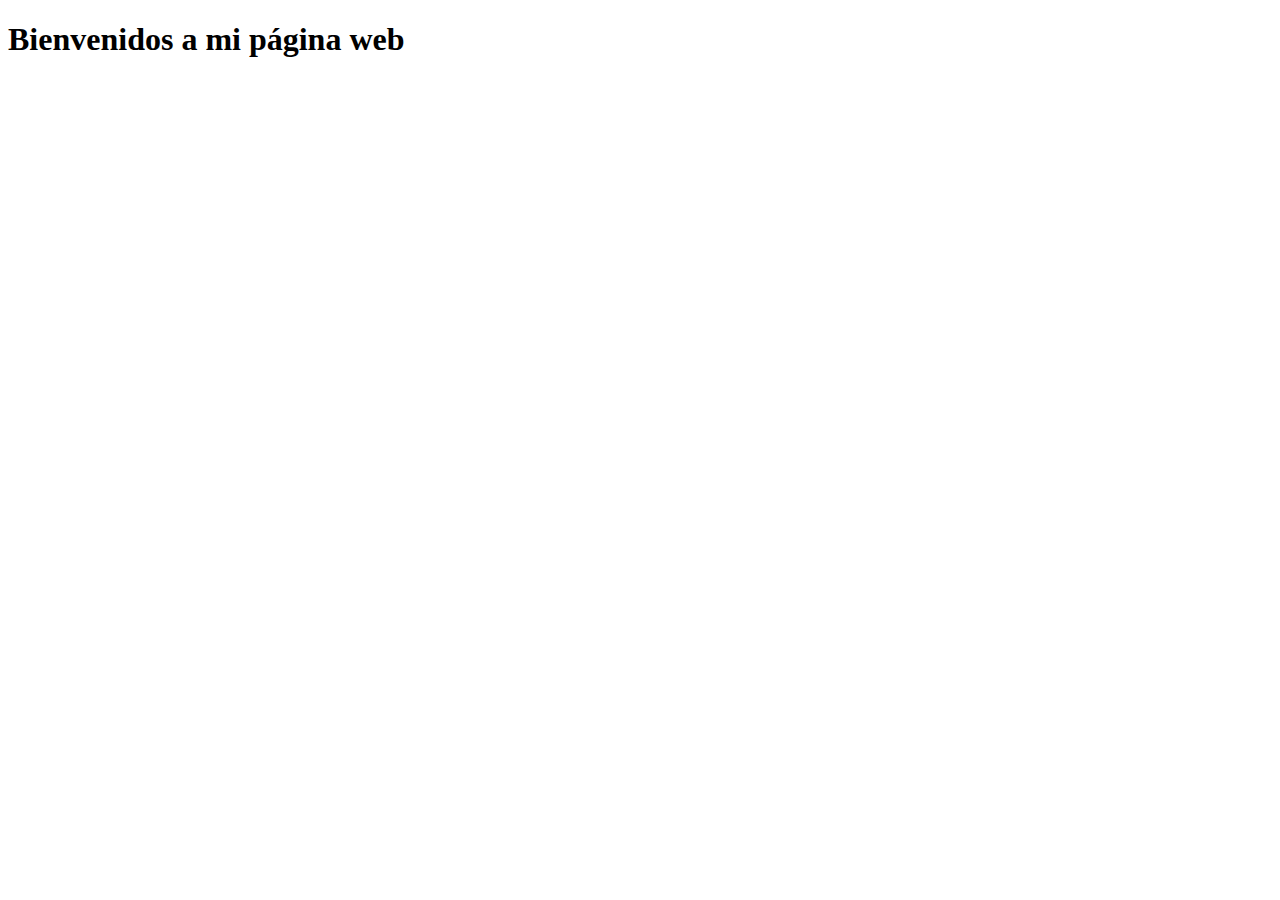
<file: Ejercicios-HTML/INDEX.html>
<!DOCTYPE html>
<html>  
    <head>
        <title>Mi primera Web</title>
        <meta charset="UTF-8">
        <meta name="author" content="Sara Aguirre">
        <meta name="keywords" content="html, css, etiquetas, tags de">
        <meta name="description" content="Pagina Web para la practica de HTML">
    </head>
    <body>
        <h1>Bienvenidos a mi página web</h1>
    </body>
</html>
</file>
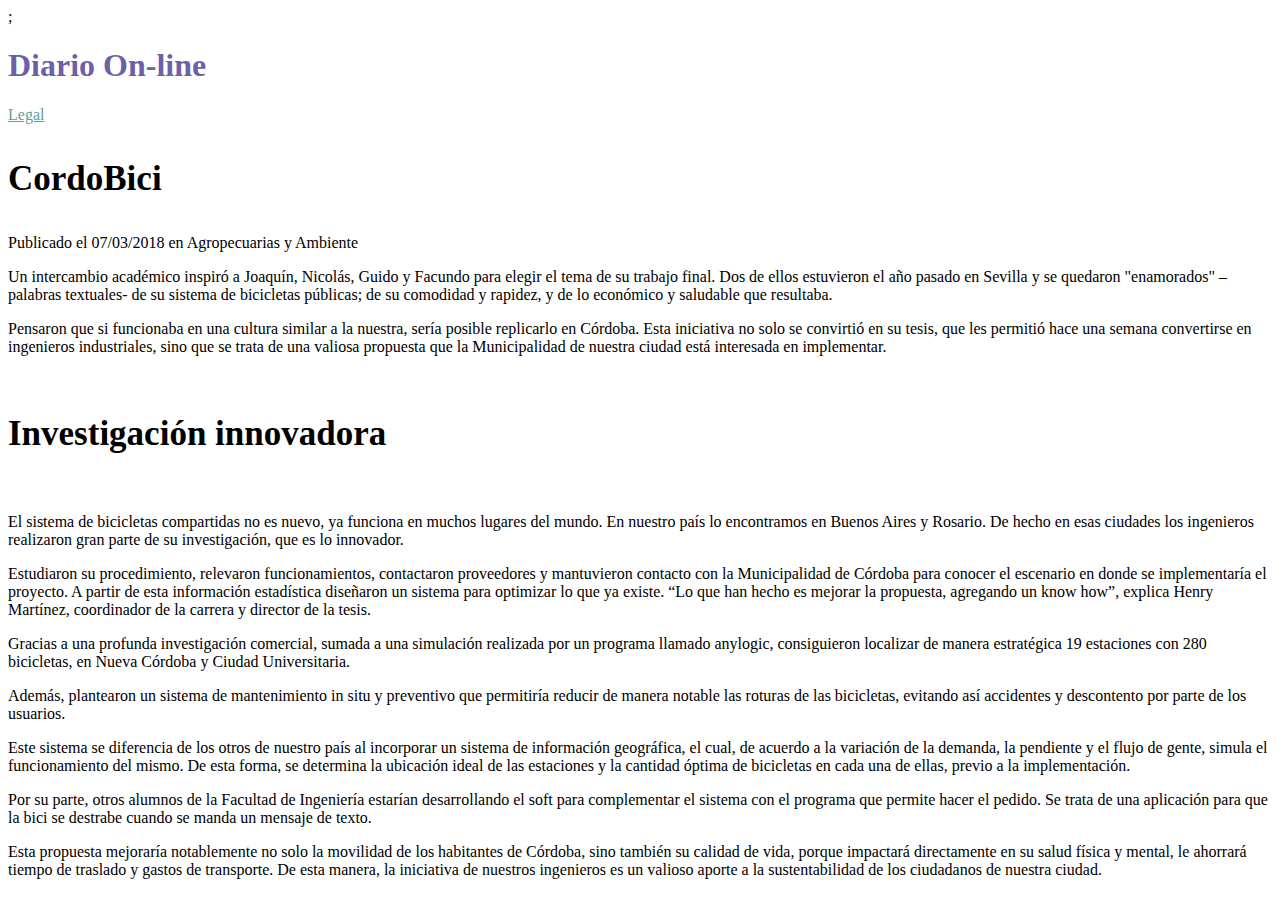
<file: Ejercicios-CSS/ej_columnas.html>
<!DOCTYPE html>
<html lang="es">
  <head>
    <meta charset="UTF-8" />
    <title>Ejercicio Columnas</title>
    <style>
      #tituloPrincipal {
        color: #328b;
      }
      .tituloNoticia {
        font-size: 35px;
      }
      body {
        font-family: Cambria, Cochin, Georgia, Times, "Times New Roman", serif;
      }
      a:link,
      a:visited {
        color: cadetblue;
      }

      a:hover {
        font-size: 1.4em;
      }
      a:active {
        font-weight: bold;
      }
    </style>
  </head>
  <body>
    ;
    <!--Cree los estilos CSS necesarios para que el texto se visualice en 2 columnas-->
    <header>
      <h1 id="tituloPrincipal">Diario On-line</h1>
    </header>
    <a href="ej_leyes.html" target="_blank">Legal</a>
    <section>
      <h3 class="tituloNoticia">CordoBici</h3>
      Publicado el 07/03/2018 en Agropecuarias y Ambiente
      <article>
        <div>
          <p>
            Un intercambio académico inspiró a Joaquín, Nicolás, Guido y Facundo
            para elegir el tema de su trabajo final. Dos de ellos estuvieron el
            año pasado en Sevilla y se quedaron "enamorados" –palabras
            textuales- de su sistema de bicicletas públicas; de su comodidad y
            rapidez, y de lo económico y saludable que resultaba.
          </p>

          <p>
            Pensaron que si funcionaba en una cultura similar a la nuestra,
            sería posible replicarlo en Córdoba. Esta iniciativa no solo se
            convirtió en su tesis, que les permitió hace una semana convertirse
            en ingenieros industriales, sino que se trata de una valiosa
            propuesta que la Municipalidad de nuestra ciudad está interesada en
            implementar.
          </p>

          <h5 class="tituloNoticia">Investigación innovadora</h5>

          <p>
            El sistema de bicicletas compartidas no es nuevo, ya funciona en
            muchos lugares del mundo. En nuestro país lo encontramos en Buenos
            Aires y Rosario. De hecho en esas ciudades los ingenieros realizaron
            gran parte de su investigación, que es lo innovador.
          </p>

          <p>
            Estudiaron su procedimiento, relevaron funcionamientos, contactaron
            proveedores y mantuvieron contacto con la Municipalidad de Córdoba
            para conocer el escenario en donde se implementaría el proyecto. A
            partir de esta información estadística diseñaron un sistema para
            optimizar lo que ya existe. “Lo que han hecho es mejorar la
            propuesta, agregando un know how”, explica Henry Martínez,
            coordinador de la carrera y director de la tesis.
          </p>
        </div>
        <div class="grid-item">
          <p>
            Gracias a una profunda investigación comercial, sumada a una
            simulación realizada por un programa llamado anylogic, consiguieron
            localizar de manera estratégica 19 estaciones con 280 bicicletas, en
            Nueva Córdoba y Ciudad Universitaria.
          </p>

          <p>
            Además, plantearon un sistema de mantenimiento in situ y preventivo
            que permitiría reducir de manera notable las roturas de las
            bicicletas, evitando así accidentes y descontento por parte de los
            usuarios.
          </p>

          <p>
            Este sistema se diferencia de los otros de nuestro país al
            incorporar un sistema de información geográfica, el cual, de acuerdo
            a la variación de la demanda, la pendiente y el flujo de gente,
            simula el funcionamiento del mismo. De esta forma, se determina la
            ubicación ideal de las estaciones y la cantidad óptima de bicicletas
            en cada una de ellas, previo a la implementación.
          </p>

          <p>
            Por su parte, otros alumnos de la Facultad de Ingeniería estarían
            desarrollando el soft para complementar el sistema con el programa
            que permite hacer el pedido. Se trata de una aplicación para que la
            bici se destrabe cuando se manda un mensaje de texto.
          </p>

          <p>
            Esta propuesta mejoraría notablemente no solo la movilidad de los
            habitantes de Córdoba, sino también su calidad de vida, porque
            impactará directamente en su salud física y mental, le ahorrará
            tiempo de traslado y gastos de transporte. De esta manera, la
            iniciativa de nuestros ingenieros es un valioso aporte a la
            sustentabilidad de los ciudadanos de nuestra ciudad.
          </p>
        </div>
      </article>
    </section>
  </body>
</html>
</file>
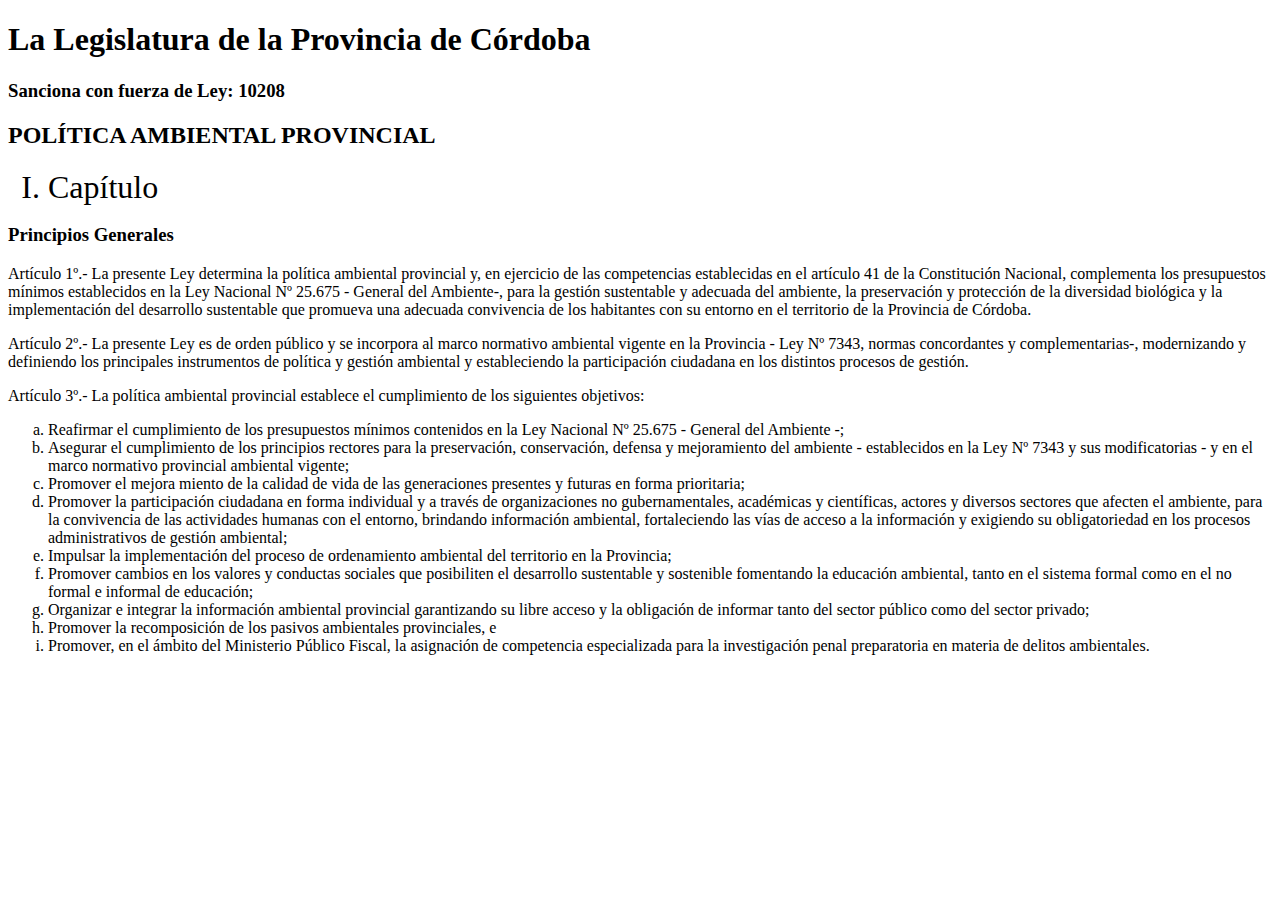
<file: Ejercicios-CSS/ej_leyes.html>
<!DOCTYPE html>
<html lang="en">
<head>
    <meta charset="UTF-8">
    <title>Ley 10.208 - Política Ambiental Provincial</title>
    <style>
        ol.titulo li{
         list-style-type: upper-roman;
         font-size: 2em;
        }

        ol.subitems li{
            list-style-type: lower-alpha;
        }
    </style>
</head>
<body>
<h1>La Legislatura de la Provincia de Córdoba</h1>
<h3>Sanciona con fuerza de Ley: 10208</h3>
<h2>POLÍTICA AMBIENTAL PROVINCIAL</h2>

<ol class="titulo">
    <li>Capítulo</li>
</ol>

<h3>Principios Generales</h3>
<p><span>Artículo 1º.-</span> La  presente  Ley  determina  la  política  ambiental  provincial  y,  en
    ejercicio de las competencias establecidas en el artículo 41 de la
    Constitución  Nacional,  complementa  los  presupuestos  mínimos establecidos en la Ley Nacional Nº 25.675 -
    General del Ambiente-, para  la  gestión  sustentable  y  adecuada  del  ambiente, la  preservación  y
    protección  de  la  diversidad  biológica  y  la implementación  del  desarrollo  sustentable  que  promueva  una
    adecuada  convivencia  de  los  habitantes  con  su  entorno  en  el territorio de la Provincia de Córdoba.
</p>
<p>
    <span>Artículo 2º.-</span> La  presente  Ley  es  de  orden  público  y  se  incorpora  al  marco
    normativo  ambiental  vigente  en  la  Provincia - Ley  Nº 7343, normas   concordantes   y   complementarias-,
    modernizando   y definiendo  los  principales  instrumentos  de  política  y  gestión
    ambiental  y  estableciendo  la  participación  ciudadana en  los distintos procesos de gestión.
</p>
<p>
    <span>Artículo 3º.-</span> La política ambiental provincial establece el cumplimiento de los
    siguientes objetivos:
<ol class="subitems">
    <li>Reafirmar   el   cumplimiento   de   los   presupuestos   mínimos contenidos   en   la   Ley   Nacional   Nº 25.675
        - General   del Ambiente -;</li>
    <li>
        Asegurar  el  cumplimiento  de  los  principios  rectores  para  la preservación,   conservación,   defensa   y
        mejoramiento   del ambiente - establecidos en la Ley Nº 7343 y sus modificatorias -
        y en el marco normativo provincial ambiental vigente;
    </li>
    <li>
        Promover  el  mejora miento  de  la  calidad  de  vida  de  las generaciones presentes y futuras en forma prioritaria;
    </li>
    <li>
        Promover la participación ciudadana en forma individual y a través  de  organizaciones  no  gubernamentales,
        académicas  y científicas,   actores   y   diversos   sectores   que   afecten   el ambiente, para la convivencia
        de las actividades humanas con el  entorno,  brindando  información  ambiental,  fortaleciendo las vías de acceso
        a la información y exigiendo su obligatoriedad  en  los  procesos  administrativos  de  gestión ambiental;
    </li>
    <li>
        Impulsar  la  implementación  del  proceso  de  ordenamiento ambiental del territorio en la Provincia;
    </li>
    <li>
        Promover  cambios  en  los  valores  y  conductas  sociales  que
        posibiliten el desarrollo sustentable y sostenible fomentando la
        educación ambiental, tanto en el sistema formal como en el no formal e informal de educación;
    </li>
    <li>
        Organizar  e  integrar  la  información  ambiental  provincial
        garantizando su libre acceso y la obligación de informar tanto del sector público como del sector privado;
    </li>
    <li>
        Promover   la   recomposición   de   los   pasivos   ambientales provinciales, e
    </li>
    <li>
        Promover, en  el  ámbito  del  Ministerio  Público  Fiscal, la asignación de competencia especializada
        para la investigación   penal   preparatoria   en   materia   de   delitos ambientales.
    </li>
</ol>
</p>
</body>
</html>
</file>
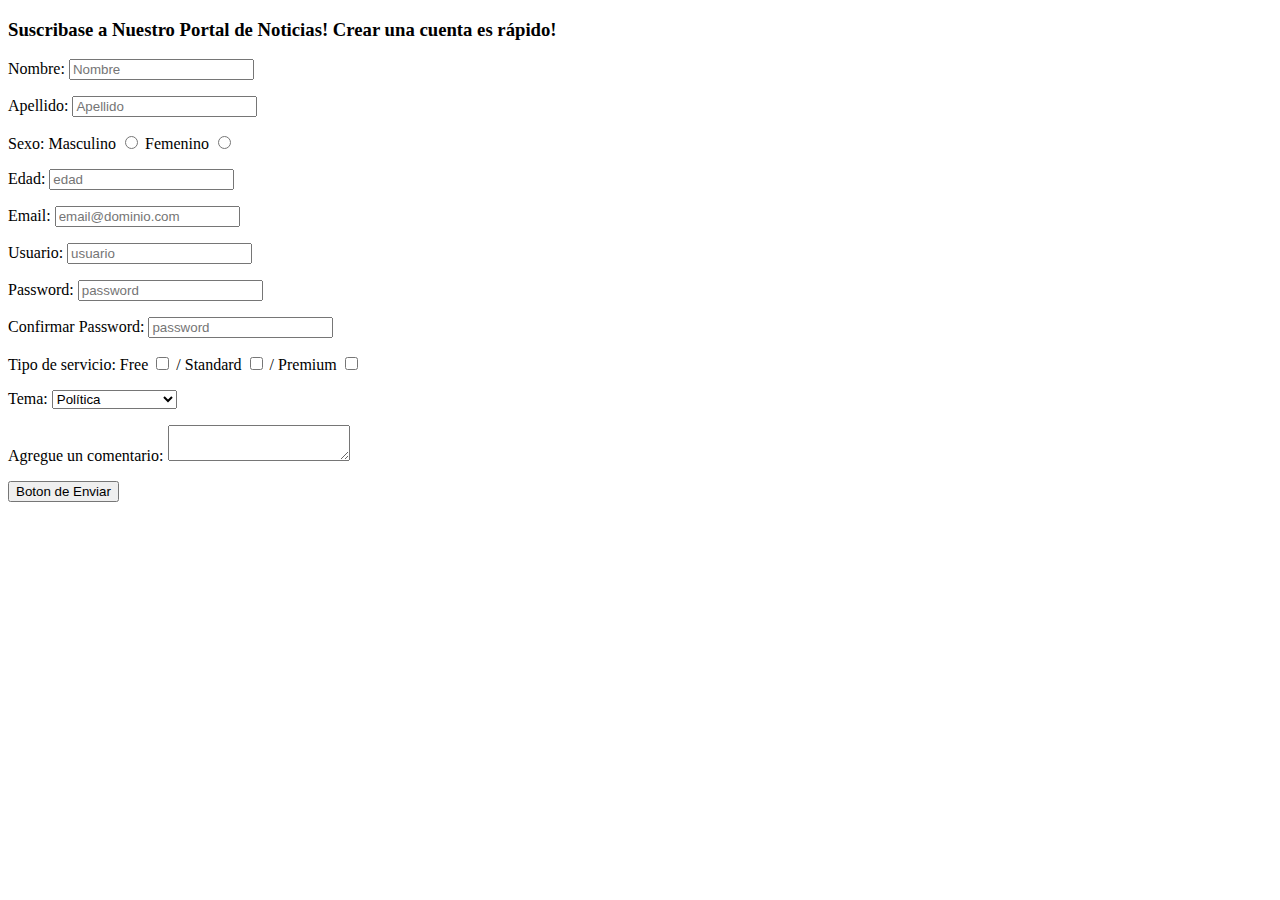
<file: Ejercicios-HTML/ej_formulario.html>
<!DOCTYPE html>
<html lang="en">
  <head>
    <meta charset="UTF-8" />
    <title>Ejercicio Formulario</title>
    <style>
      form {
        display: block;
        margin-top: 0em;
      }
    </style>
  </head>
  <body>
    <!--Cree un Formulario con los campos que se proponen a continuacion-->
    <!--Agregue el atributo legend-->

    <!--Si tienes dudas de como hacer un formulario, puedes consultar:
    https://www.w3schools.com/html/tryit.asp?filename=tryhtml_elem_output-->

    <h3>
      Suscribase a Nuestro Portal de Noticias! Crear una cuenta es rápido!
    </h3>
    <form id="formulario_suscripcion">
      <p>Nombre: <input type="text" name="nombre" placeholder="Nombre" /></p>

      <p>
        Apellido: <input type="text" name="apellido" placeholder="Apellido" />
      </p>

      <p>
        Sexo: Masculino
        <input type="radio" name="sexo" value="masculino" /> Femenino
        <input type="radio" name="sexo" value="femenino" />
      </p>

      <p>Edad: <input type="number" name="edad" placeholder="edad" /></p>

      <p>
        Email: <input type="email" name="email" placeholder="email@dominio.com"
      </p>

      <p>Usuario: <input type="text" name="usuario" placeholder="usuario" /></p>

      <p>
        Password: <input type="password" name="pass" placeholder="password" />
      </p>

      <p>
        Confirmar Password:
        <input type="password" name="confirmar_pass" placeholder="password" />
      </p>

      <p>
        Tipo de servicio: Free
        <input type="checkbox" name="tipo_servicio" value="free" /> / Standard
        <input type="checkbox" name="tipo_servicio" value="standard" /> /
        Premium <input type="checkbox" name="tipo_servicio" value="premium" />
      </p>

      <p>
        Tema:
        <select>
          <option>Política</option>
          <option>Negocios</option>
          <option>Tecnología Salud</option>
        </select>
      </p>

      <p>Agregue un comentario: <textarea> </textarea></p>

      <p>
        <button type="button">Boton de Enviar</button>
      </p>
    </form>
  </body>
</html>
</file>
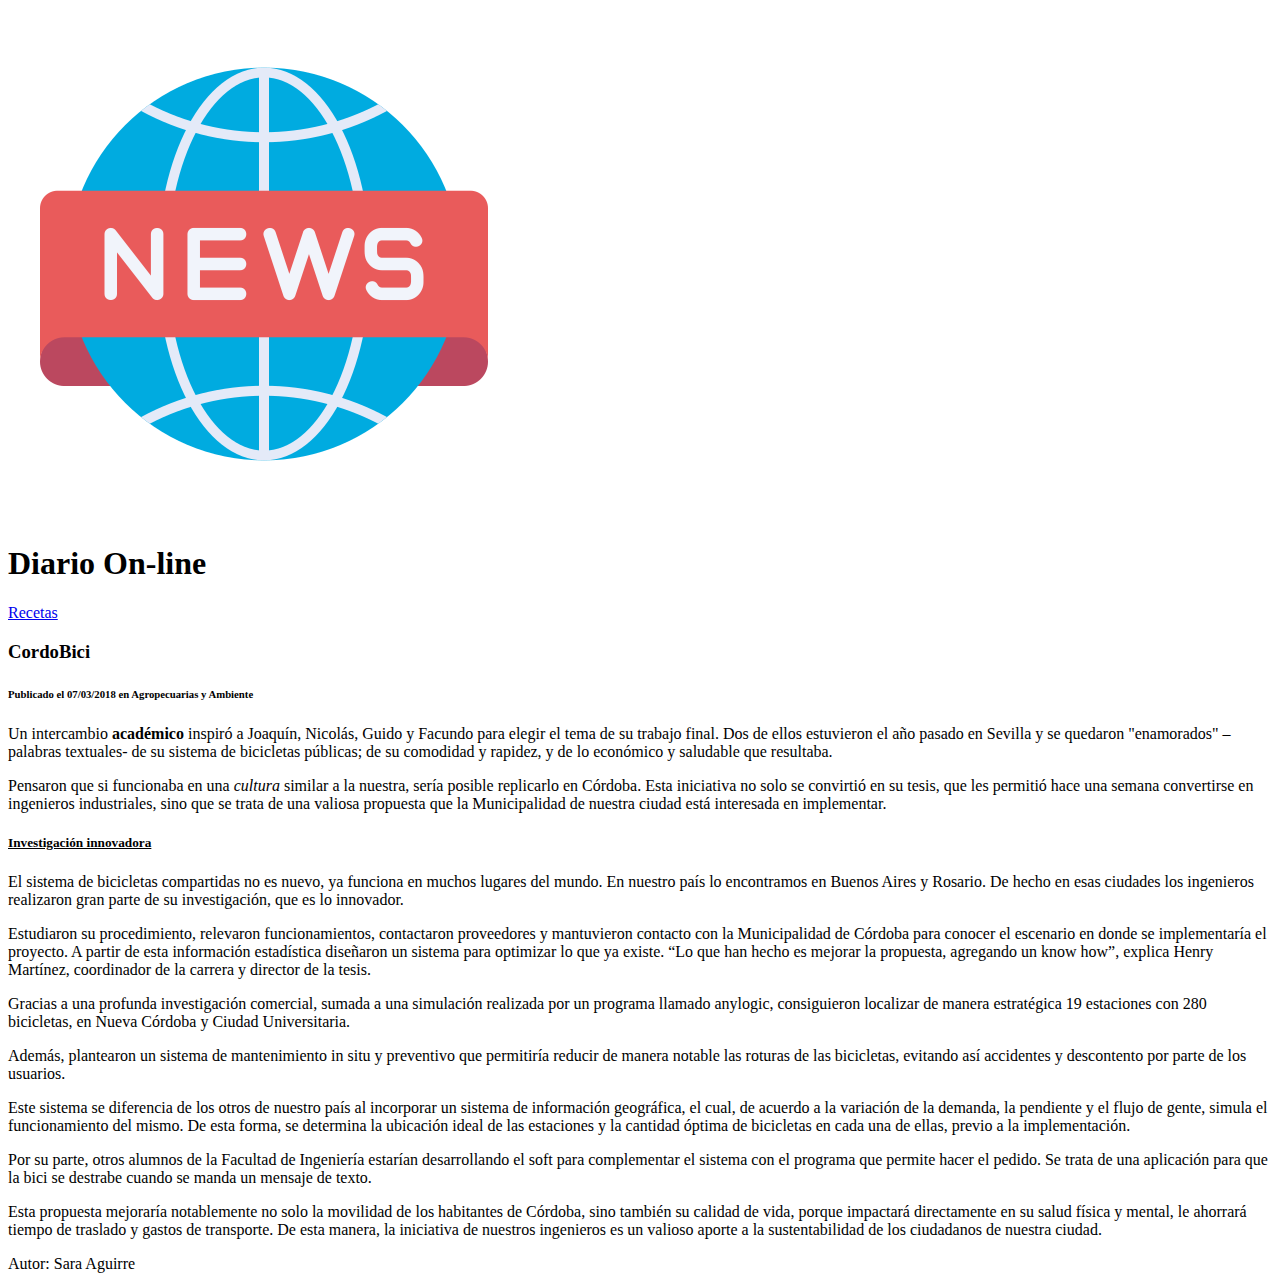
<file: Ejercicios-HTML/ej_noticia.html>
<!DOCTYPE html>
<html lang="es">
<head>
    <meta charset="UTF-8">
    <title>Ejercicio Columnas</title>
</head>
<body>
<!--Agregar la etiqueta semántica para la cabecera. La cabecera debe contener un titulo-->
<!--Separe la noticia en parrafos-->
<header>
    <img src="imagenes/noticia.png" alt="Logo Noticia">
    <h1>Diario On-line</h1>
</header>
<nav>
    <!--target="_blank" permite abrir el enlace en una nueva pestaña-->

      <a href="ej_listas.html" target="blank">Recetas</a>
   
</nav>
<main>
   <h3> CordoBici</h3>

<h6>Publicado el 07/03/2018 en Agropecuarias y Ambiente</h6>
            <p>
            Un intercambio <strong>académico</strong> inspiró a Joaquín, Nicolás, Guido y Facundo para elegir el tema de su trabajo final.
            Dos de ellos estuvieron el año pasado en Sevilla y se quedaron "enamorados" –palabras textuales- de su
            sistema de bicicletas públicas; de su comodidad y rapidez, y de lo económico y saludable que resultaba.
            </p>
            <p>
            Pensaron que si funcionaba en una <em>cultura</em> similar a la nuestra, sería posible replicarlo en Córdoba.
            Esta iniciativa no solo se convirtió en su tesis, que les permitió hace una semana convertirse en ingenieros
            industriales, sino que se trata de una valiosa propuesta que la Municipalidad de nuestra ciudad está
            interesada en implementar.
            </p>

     <h5><u> Investigación innovadora</u></h5>

            <p>
            El sistema de bicicletas compartidas no es nuevo, ya funciona en muchos lugares del mundo. En nuestro país
            lo encontramos en Buenos Aires y Rosario. De hecho en esas ciudades los ingenieros realizaron gran parte de
            su investigación, que es lo innovador.
            </p>

            <p>
            Estudiaron su procedimiento, relevaron funcionamientos, contactaron proveedores y mantuvieron contacto con
            la Municipalidad de Córdoba para conocer el escenario en donde se implementaría el proyecto.  A partir de
            esta información estadística diseñaron un sistema para optimizar lo que ya existe. “Lo que han hecho es
            mejorar la propuesta, agregando un know how”, explica Henry Martínez, coordinador de la carrera y director
            de la tesis.
            </p>

            <p>
            Gracias a una profunda investigación comercial, sumada a una simulación realizada por un programa llamado
            anylogic, consiguieron localizar de manera estratégica 19 estaciones con 280 bicicletas, en Nueva Córdoba y
            Ciudad Universitaria.
            </p>

            <p>
            Además, plantearon un sistema de mantenimiento in situ y preventivo que permitiría reducir de manera notable
            las roturas de las bicicletas, evitando así accidentes y descontento por parte de los usuarios.
            </p>

            <p>
            Este sistema se diferencia de los otros de nuestro país al incorporar un sistema de información geográfica,
            el cual, de acuerdo a la variación de la demanda, la pendiente y el flujo de gente, simula el funcionamiento
            del mismo. De esta forma, se determina la ubicación ideal de las estaciones y la cantidad óptima de
            bicicletas en cada una de ellas, previo a la implementación.
            </p>

            <p>
            Por su parte, otros alumnos de la Facultad de Ingeniería estarían desarrollando el soft para complementar
            el sistema con el programa que permite hacer el pedido.  Se trata de una aplicación para que la bici se
            destrabe cuando se manda un mensaje de texto.
            </p>

            <p>
            Esta propuesta mejoraría notablemente no solo la movilidad de los habitantes de Córdoba, sino también su
            calidad de vida, porque impactará directamente en su salud física y mental, le ahorrará tiempo de traslado
            y gastos de transporte. De esta manera, la iniciativa de nuestros ingenieros es un valioso aporte a la
            sustentabilidad de los ciudadanos de nuestra ciudad.
            </p>
</main>
<footer>
    Autor: Sara Aguirre
</footer>

</body>
</html>
</file>
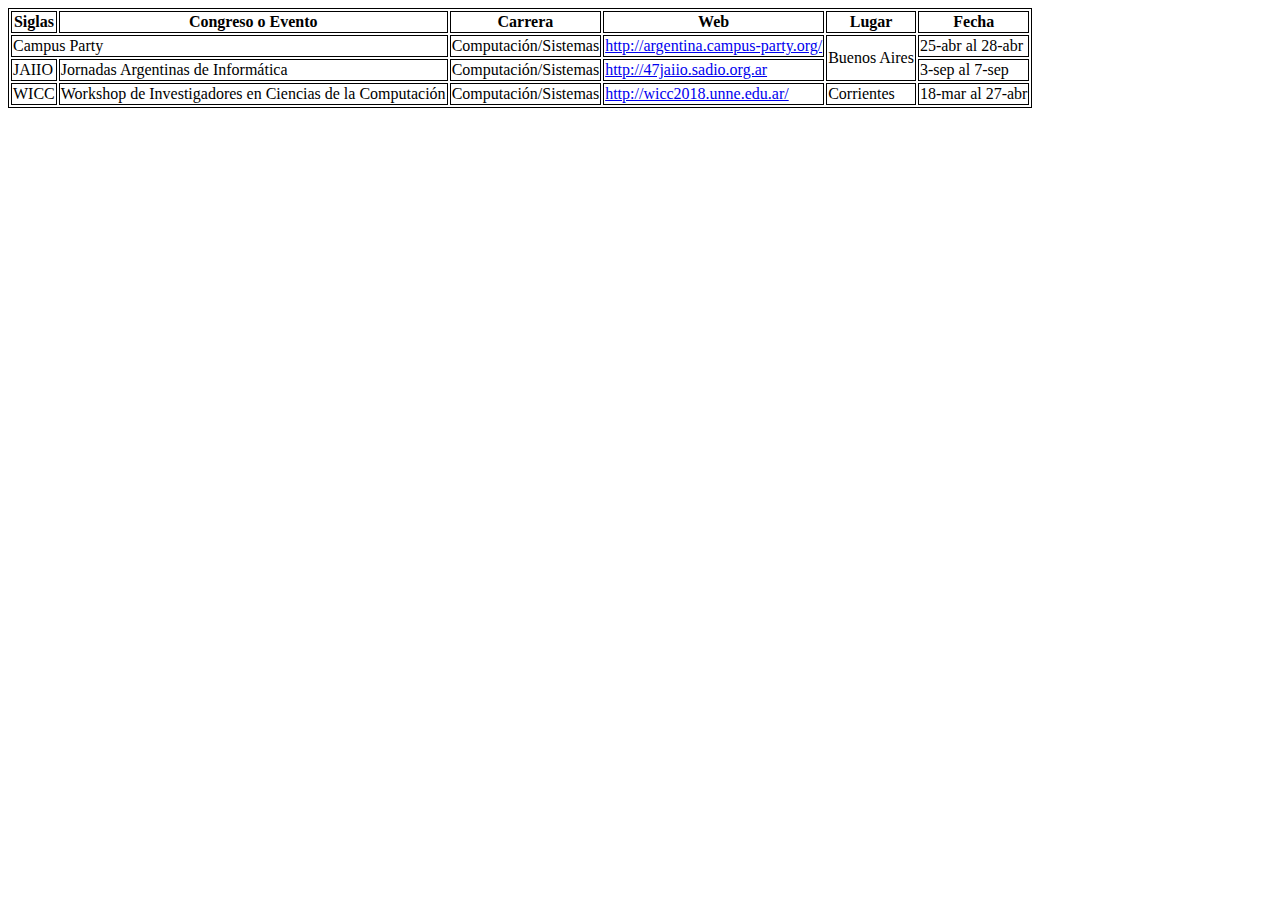
<file: Ejercicios-HTML/ej_tablas.html>
<!DOCTYPE html>
<html lang="en">
  <head>
    <meta charset="UTF-8" />
    <title>Tablas</title>

    <style>
      table,
      tr,
      td,
      th {
        border: 1px solid #000000;
      }
    </style>
  </head>

  <!--Cree una tabla para visualizar la  información de los diferentes congresos (emplee etiquetas semánticas de tablas)-->
  <!--Elimine las siglas CPAR, y 'Campus Party' debe ocupar 2 celdas-->
  <!--Como campus party y Jaiio comparten el mismo lugar, unifique las celdas que contienen 'Buenos Aires'-->
  <body>
    <!-- Tabla de Congresos -->
    <table>
      <thead>
        <th>Siglas</th>
        <th>Congreso o Evento</th>
        <th>Carrera</th>
        <th>Web</th>
        <th>Lugar</th>
        <th>Fecha</th>
      </thead>
      <tbody>
        <tr>
          <td colspan="2">Campus Party</td>
          <td>Computación/Sistemas</td>
          <td>
            <a href="http://argentina.campus-party.org/" target="_blank"
              >http://argentina.campus-party.org/</a
            >
          </td>
          <td rowspan="2">Buenos Aires</td>
          <td>25-abr al 28-abr</td>
        </tr>

        <tr>
          <td>JAIIO</td>
          <td>Jornadas Argentinas de Informática</td>
          <td>Computación/Sistemas</td>
          <td>
            <a href="http://47jaiio.sadio.org.ar" target="_blank"
              >http://47jaiio.sadio.org.ar</a
            >
          </td>
          <td>3-sep al 7-sep</td>
        </tr>

        <tr>
          <td>WICC</td>
          <td>Workshop de Investigadores en Ciencias de la Computación</td>
          <td>Computación/Sistemas</td>
          <td>
            <a href="http://wicc2018.unne.edu.ar/" target="_blank"
              >http://wicc2018.unne.edu.ar/</a
            >
          </td>
          <td>Corrientes</td>
          <td>18-mar al 27-abr</td>
        </tr>
      </tbody>
    </table>
  </body>
</html>
</file>
